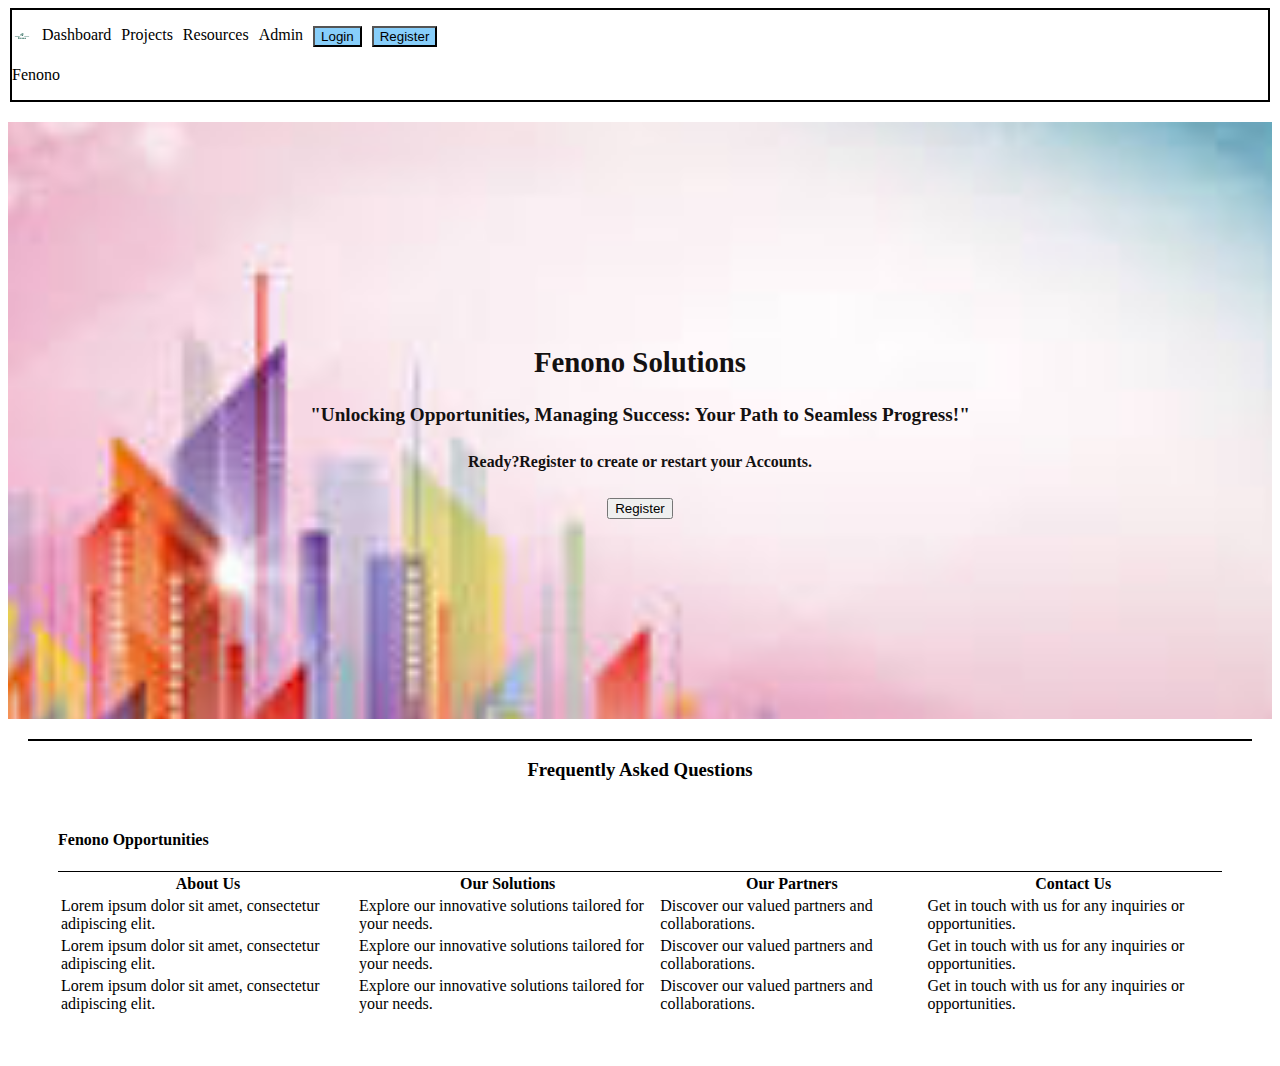
<file: users/index.html>
<html lang="en">
<head>
    <meta charset="UTF-8">
    <meta name="viewport" content="width=device-width, initial-scale=1.0">
    <link rel="stylesheet" href="navbar.css">
    <link rel="stylesheet" href="index.css">
</head>
<body>

<!--Header Content-->
    <header>
        <nav>

            <ul class="a">
                <li><img src="../fenono-logos/fenono-logos_transparent.png" alt="img"></li>
                <li> <a href="#Dashboard">Dashboard</a></li>
                <li> <a href="#Projects">Projects</a></li>
                <li> <a href="#Resources">Resources</a></li>
                <li> <a href="#Admin">Admin</a></li>
                <li class="login"><button id="loginBtn">Login</button></li>
                <li class="Register"><button id="registerBtn">Register</button></li>
            </ul>

            <ul class="b">
                <li>Fenono</li>
            </ul>
        </nav>
    </header>


<!--Main page Content-->
    <main>
<div class="intro">
    <h2>Fenono Solutions</h2>
    <h4>"Unlocking Opportunities, Managing Success: Your Path to Seamless Progress!"</h4>
    <h5>Ready?Register to create or restart your Accounts.</h5>
    <button id="registerBtn">Register</button>

</div>

<div class="questions">
<h3>Frequently Asked Questions</h3>

</div>


    </main>


<!--Footer Content-->
    <footer>
        <h4>Fenono Opportunities</h4>
       <table>
        <tr>
            <th>About Us</th>
            <th>Our Solutions</th>
            <th>Our Partners</th>
            <th>Contact Us</th>
        </tr>
        <tr>
            <td>Lorem ipsum dolor sit amet, consectetur adipiscing elit.</td>
            <td>Explore our innovative solutions tailored for your needs.</td>
            <td>Discover our valued partners and collaborations.</td>
            <td>Get in touch with us for any inquiries or opportunities.</td>
        </tr>
        <tr>
            <td>Lorem ipsum dolor sit amet, consectetur adipiscing elit.</td>
            <td>Explore our innovative solutions tailored for your needs.</td>
            <td>Discover our valued partners and collaborations.</td>
            <td>Get in touch with us for any inquiries or opportunities.</td>
        </tr>

        <tr>
            <td>Lorem ipsum dolor sit amet, consectetur adipiscing elit.</td>
                <td>Explore our innovative solutions tailored for your needs.</td>
                <td>Discover our valued partners and collaborations.</td>
                <td>Get in touch with us for any inquiries or opportunities.</td>
        </tr>
        
       </table> 
    </footer>
    
    <script src="index.js"></script>
</body>
</html>
</file>
<file: users/navbar.css>
header{
    background-color: white;
    border-style: solid;
    border-width: 2px;
    margin: 2px;

}
nav li a{
    color: #000;
    text-decoration: none;
}
nav li a.active{
    background-color: #04AA6D;
    color: white;
}

nav li a:hover:not(.active){
    background-color: #555;
    color: white;
}

/* class A specifications */
nav ul.a{
    list-style: none;
    display: flex;
    padding: 0;
}
 nav ul.a li{
    margin-right: 10px;
}

ul.a img{
    width: 20px;
    height: 20px;
    padding: 0;
}

ul.a button{
    background-color:lightskyblue;
}

ul.a button:hover{
    background-color: antiquewhite;

}

/* class B specifications */
ul.b{
    list-style: none;
    padding: 0;
}
</file>
<file: users/index.css>
/*Main page content*/
main div.intro{
    background-image: url('../images/background3.jpg');
    background-repeat: no-repeat;
    background-attachment: fixed;
    background-size: cover;
    color: rgb(20, 17, 17);
    text-align: center;
    font-size: larger;
    padding: 200px;
    margin-top: 20px;  
    margin-bottom: 20px; 
}

main div.questions{
    border-top: 2px solid black; 
    margin: 20px;
    text-align: center;
    margin-top: 20px;    


}


/*Footer content...............................................................*/
footer{
    margin: 50px;
    border: 30px;
    border-style: none;
}

footer table{
    border-top: 1px solid black;
}
</file>
